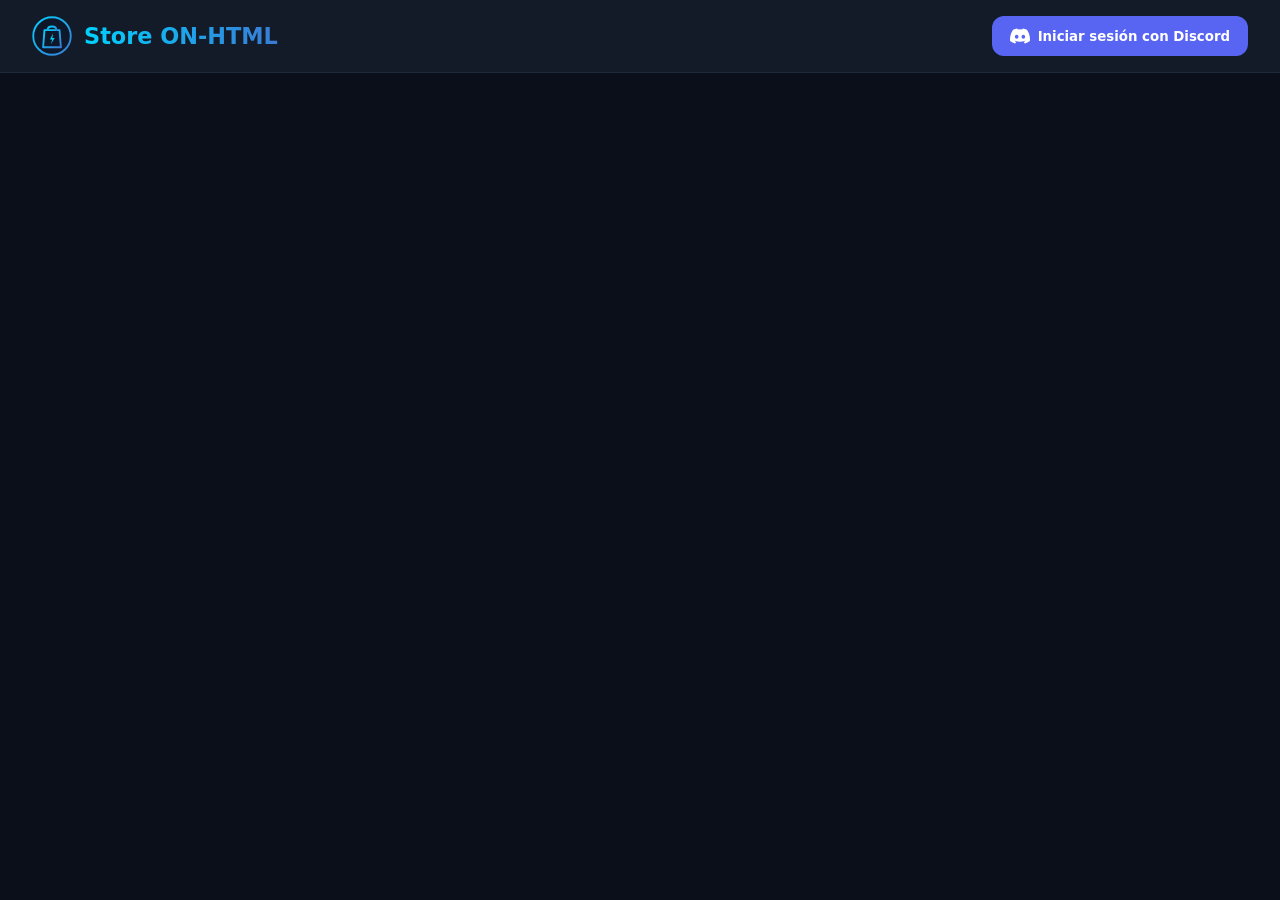
<file: index.html>
<!DOCTYPE html>
<html lang="es">
<head>
  <meta charset="UTF-8">
  <meta name="viewport" content="width=device-width, initial-scale=1.0">
  <title>Store ON-HTML | Tienda de Aplicaciones APK & EXE Gratis</title>
  <meta name="description" content="Descarga y publica aplicaciones Android (.apk) y ejecutable de PC (.exe) de forma libre y gratuita en Store ON-HTML.">
  <meta name="robots" content="index, follow">
  <link rel="icon" href="favicon.svg" type="image/svg+xml">
  <link rel="stylesheet" href="style.css">
</head>
<body>
<header>
  <div class="logo-container">
    <img src="favicon.svg" alt="Store Logo">
    <h1>Store ON-HTML</h1>
  </div>
  
  <!-- Contenedor donde se gestiona el login con Discord -->
  <div id="auth-container" class="user-panel">
    <button class="btn-discord" onclick="loginDiscord()">
      <svg width="20" height="20" fill="currentColor" viewBox="0 0 24 24"><path d="M20.317 4.37a19.791 19.791 0 0 0-4.885-1.515.074.074 0 0 0-.079.037c-.21.375-.444.864-.608 1.25a18.27 18.27 0 0 0-5.487 0 12.64 12.64 0 0 0-.617-1.25.077.077 0 0 0-.079-.037A19.736 19.736 0 0 0 3.677 4.37a.07.07 0 0 0-.032.027C.533 9.046-.32 13.58.099 18.057a.082.082 0 0 0 .031.057 19.9 19.9 0 0 0 5.993 3.03.078.078 0 0 0 .084-.028c.462-.63.874-1.295 1.226-1.994.021-.041.001-.09-.041-.106a13.107 13.107 0 0 1-1.872-.892.077.077 0 0 1-.008-.128 10.2 10.2 0 0 0 .372-.292.074.074 0 0 1 .077-.01c3.927 1.793 8.18 1.793 12.061 0a.074.074 0 0 1 .078.01c.12.098.246.198.373.292a.077.077 0 0 1-.006.127 12.299 12.299 0 0 1-1.873.892.077.077 0 0 0-.041.107c.36.698.772 1.362 1.225 1.993a.076.076 0 0 0 .084.028 19.839 19.839 0 0 0 6.002-3.03.077.077 0 0 0 .032-.054c.5-5.177-.838-9.674-3.549-13.66a.061.061 0 0 0-.031-.028zM8.02 15.33c-1.183 0-2.157-1.085-2.157-2.419 0-1.333.956-2.419 2.157-2.419 1.21 0 2.176 1.096 2.157 2.42 0 1.333-.956 2.418-2.157 2.418zm7.975 0c-1.183 0-2.157-1.085-2.157-2.419 0-1.333.955-2.419 2.157-2.419 1.21 0 2.176 1.096 2.157 2.42 0 1.333-.946 2.418-2.157 2.418z"/></svg>
      Iniciar sesión con Discord
    </button>
  </div>
</header>
  
  <main id="app-catalog">
    <!-- Aquí se cargará dinámicamente el catálogo de apps -->
  </main>

  <script src="app.js"></script>
</body>
</html>
</file>
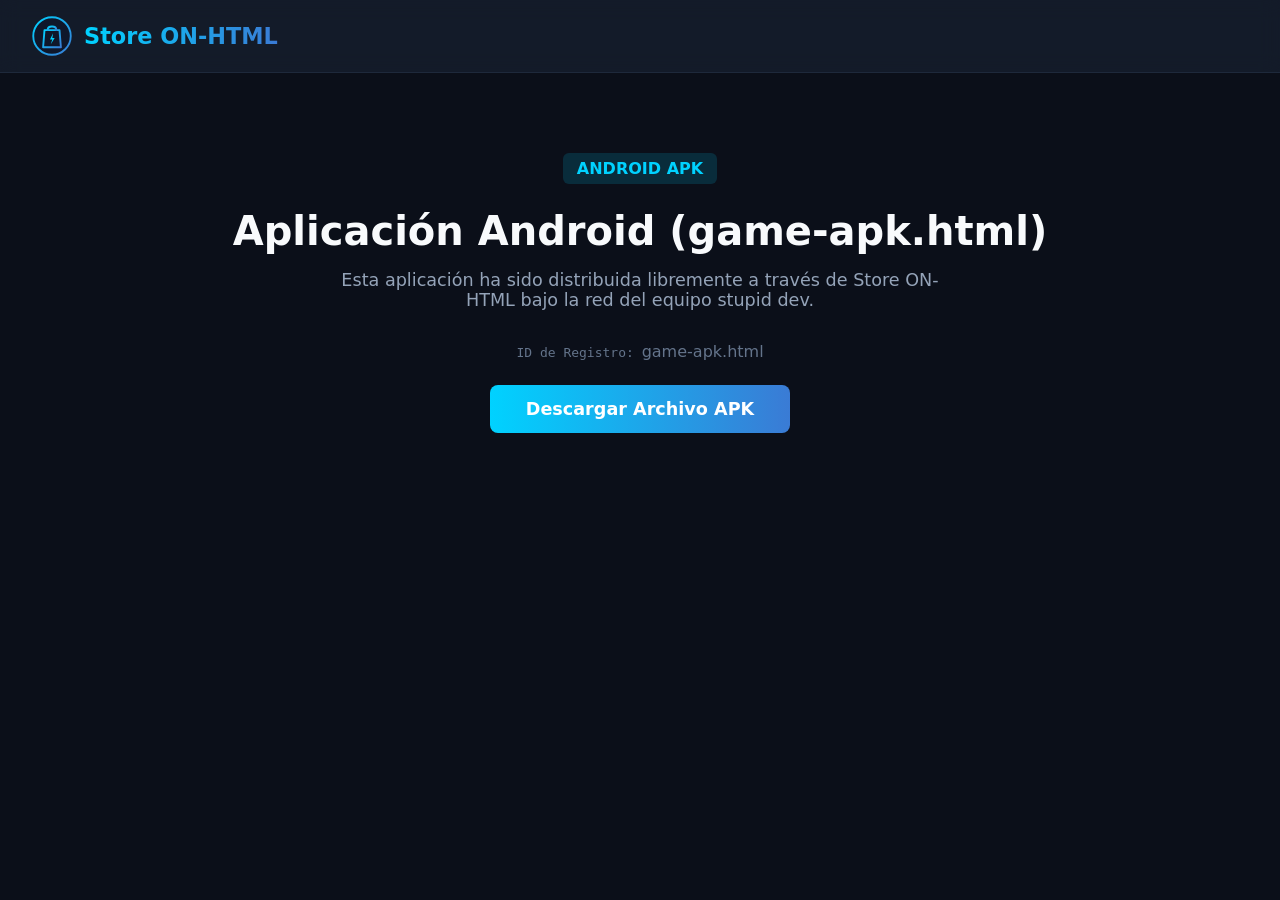
<file: game-apk.html>
<!DOCTYPE html>
<html lang="es">
<head>
  <meta charset="UTF-8">
  <meta name="viewport" content="width=device-width, initial-scale=1.0">
  <title>Descargar APK | Store ON-HTML</title>
  <link rel="stylesheet" href="/style.css">
</head>
<body>
  <header>
    <div class="logo-container">
      <img src="/favicon.svg" alt="Logo">
      <h1>Store ON-HTML</h1>
    </div>
    <div id="auth-container" class="user-panel"></div>
  </header>

  <main style="text-align: center; padding-top: 3rem;">
    <span class="badge badge-apk" style="font-size: 1rem; padding: 6px 14px;">Android APK</span>
    <h2 id="app-title" style="font-size: 2.5rem; margin: 1rem 0;">Cargando Aplicación...</h2>
    <p id="app-description" style="color: var(--text-secondary); max-width: 600px; margin: 0 auto 2rem auto; font-size: 1.1rem;"></p>
    <p style="color: #64748b; font-family: monospace; margin-bottom: 1.5rem;">ID de Registro: <span id="app-code-display"></span></p>
    <a id="download-btn" href="#" class="btn-download" style="max-width: 300px; margin: 0 auto; padding: 14px; font-size: 1.1rem;">Descargar Archivo APK</a>
  </main>

  <script src="/app.js"></script>
  <script>
    document.addEventListener('DOMContentLoaded', () => {
      const pathParts = window.location.pathname.split('/');
      const code = pathParts[pathParts.length - 1];
      document.getElementById('app-code-display').innerText = code;
      document.getElementById('app-title').innerText = `Aplicación Android (${code})`;
      document.getElementById('app-description').innerText = `Esta aplicación ha sido distribuida libremente a través de Store ON-HTML bajo la red del equipo stupid dev.`;
      document.getElementById('download-btn').href = "#"; // Aquí enlazaras la descarga real
    });
  </script>
</body>
</html>
</file>
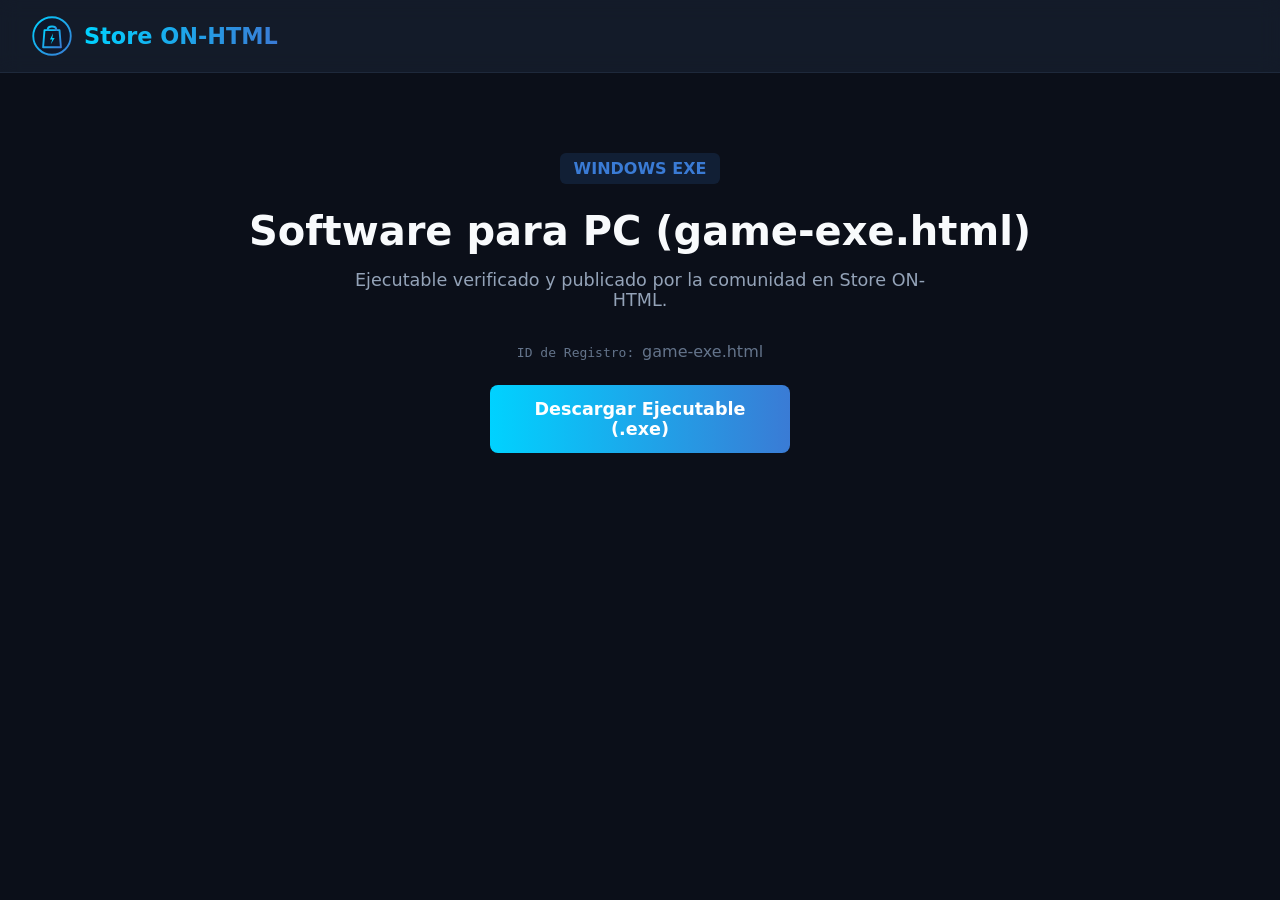
<file: game-exe.html>
<!DOCTYPE html>
<html lang="es">
<head>
  <meta charset="UTF-8">
  <meta name="viewport" content="width=device-width, initial-scale=1.0">
  <title>Descargar Programa PC | Store ON-HTML</title>
  <link rel="stylesheet" href="/style.css">
</head>
<body>
  <header>
    <div class="logo-container">
      <img src="/favicon.svg" alt="Logo">
      <h1>Store ON-HTML</h1>
    </div>
    <div id="auth-container" class="user-panel"></div>
  </header>

  <main style="text-align: center; padding-top: 3rem;">
    <span class="badge badge-exe" style="font-size: 1rem; padding: 6px 14px;">Windows EXE</span>
    <h2 id="app-title" style="font-size: 2.5rem; margin: 1rem 0;">Cargando Programa...</h2>
    <p id="app-description" style="color: var(--text-secondary); max-width: 600px; margin: 0 auto 2rem auto; font-size: 1.1rem;"></p>
    <p style="color: #64748b; font-family: monospace; margin-bottom: 1.5rem;">ID de Registro: <span id="app-code-display"></span></p>
    <a id="download-btn" href="#" class="btn-download" style="max-width: 300px; margin: 0 auto; padding: 14px; font-size: 1.1rem;">Descargar Ejecutable (.exe)</a>
  </main>

  <script src="/app.js"></script>
  <script>
    document.addEventListener('DOMContentLoaded', () => {
      const pathParts = window.location.pathname.split('/');
      const code = pathParts[pathParts.length - 1];
      document.getElementById('app-code-display').innerText = code;
      document.getElementById('app-title').innerText = `Software para PC (${code})`;
      document.getElementById('app-description').innerText = `Ejecutable verificado y publicado por la comunidad en Store ON-HTML.`;
      document.getElementById('download-btn').href = "#"; // Enlace real de descarga
    });
  </script>
</body>
</html>
</file>
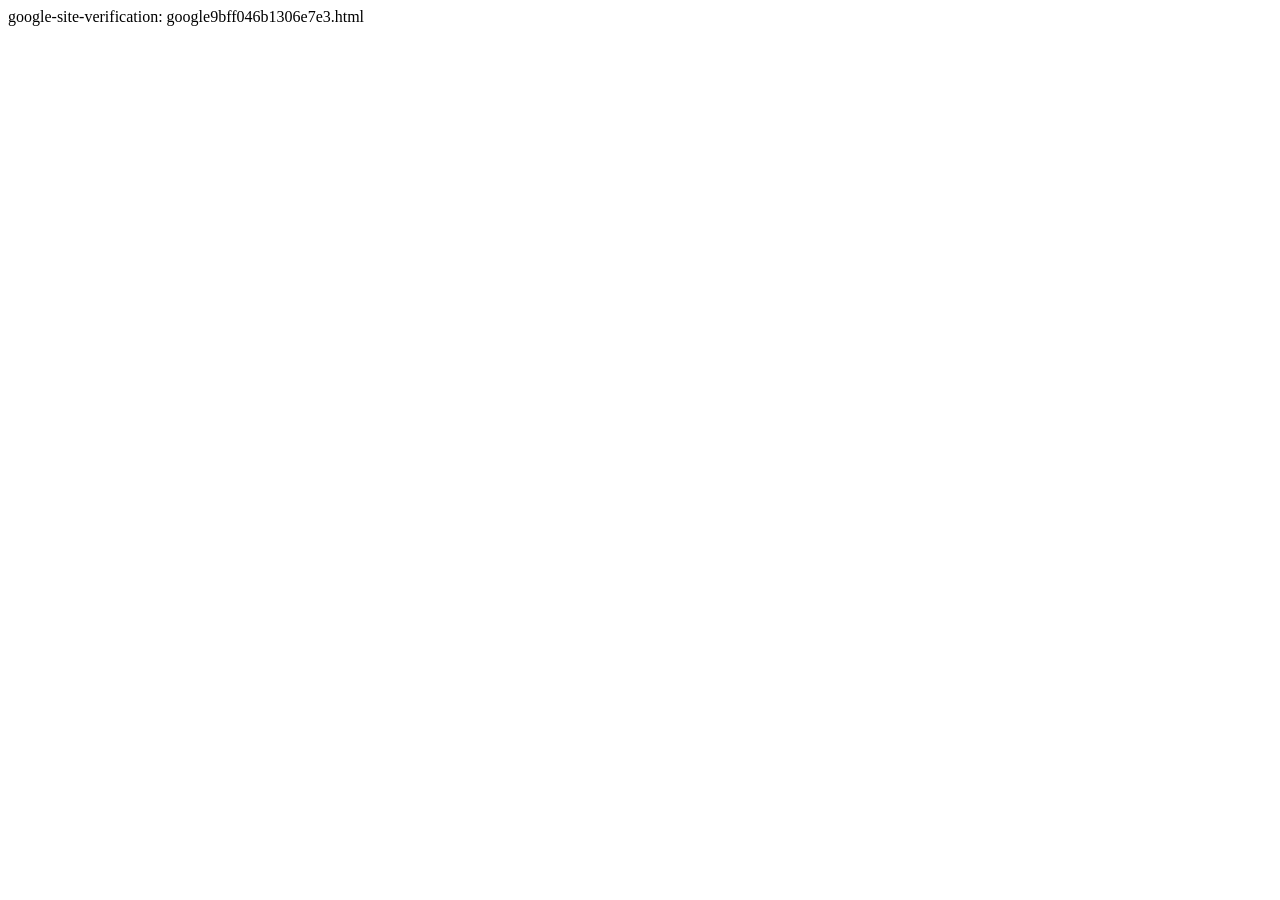
<file: google9bff046b1306e7e3.html>
<!DOCTYPE html>
<html lang="es">
<head>
    <meta charset="UTF-8">
    <meta name="viewport" content="width=device-width, initial-scale=1.0">
    <title>Verificación de Google Search Console - Store ON-HTML</title>
    <meta name="description" content="Archivo de verificación de propiedad de dominio para la plataforma Store ON-HTML en Google Search Console.">
    <meta name="robots" content="noindex, nofollow">
</head>
<body>
google-site-verification: google9bff046b1306e7e3.html
</body>
</html>
</file>
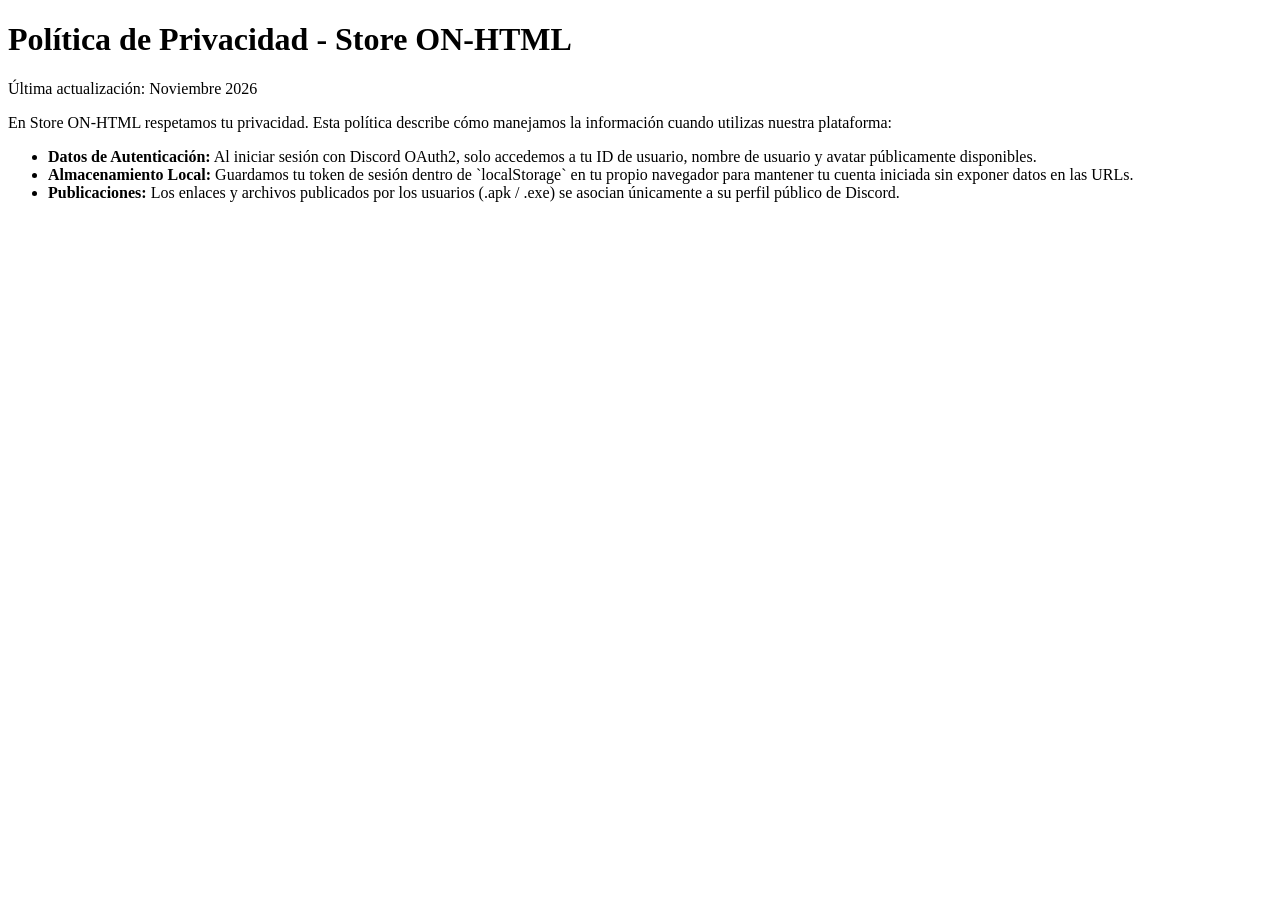
<file: privacy.html>
<!DOCTYPE html>
<html lang="es">
<head>
  <meta charset="UTF-8">
  <meta name="viewport" content="width=device-width, initial-scale=1.0">
  <title>Política de Privacidad | Store ON-HTML</title>
</head>
<body>
  <h1>Política de Privacidad - Store ON-HTML</h1>
  <p>Última actualización: Noviembre 2026</p>
  <p>En Store ON-HTML respetamos tu privacidad. Esta política describe cómo manejamos la información cuando utilizas nuestra plataforma:</p>
  <ul>
    <li><strong>Datos de Autenticación:</strong> Al iniciar sesión con Discord OAuth2, solo accedemos a tu ID de usuario, nombre de usuario y avatar públicamente disponibles.</li>
    <li><strong>Almacenamiento Local:</strong> Guardamos tu token de sesión dentro de `localStorage` en tu propio navegador para mantener tu cuenta iniciada sin exponer datos en las URLs.</li>
    <li><strong>Publicaciones:</strong> Los enlaces y archivos publicados por los usuarios (.apk / .exe) se asocian únicamente a su perfil público de Discord.</li>
  </ul>
</body>
</html>
</file>
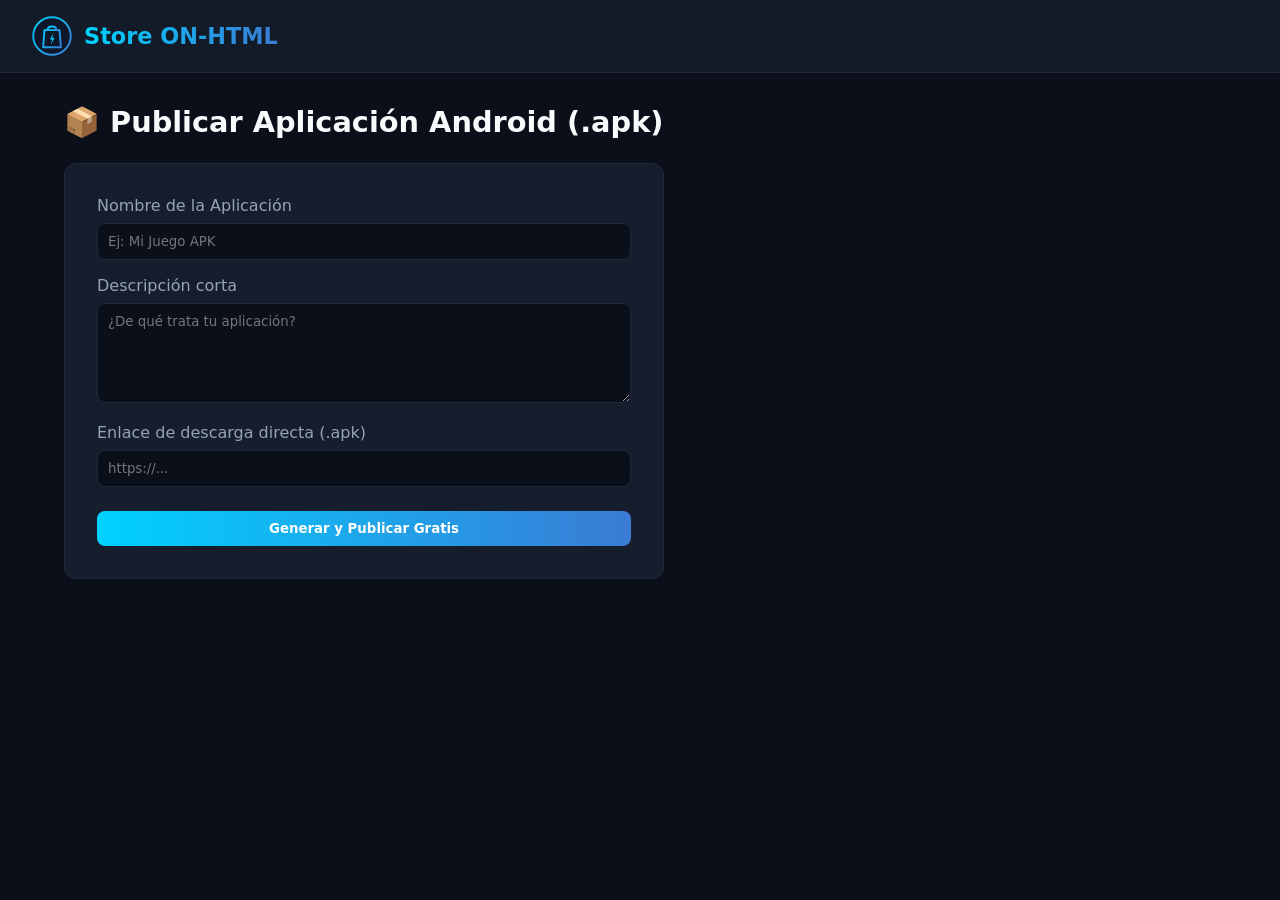
<file: publish-apk.html>
<!DOCTYPE html>
<html lang="es">
<head>
  <meta charset="UTF-8">
  <meta name="viewport" content="width=device-width, initial-scale=1.0">
  <title>Publicar App Android (.apk) | Store ON-HTML</title>
  <link rel="stylesheet" href="/style.css">
</head>
<body>
  <header>
    <div class="logo-container">
      <img src="/favicon.svg" alt="Logo">
      <h1>Store ON-HTML</h1>
    </div>
    <div id="auth-container" class="user-panel"></div>
  </header>

  <main>
    <h2 class="catalog-title">📦 Publicar Aplicación Android (.apk)</h2>
    <form id="publish-form" style="background:var(--card-bg); padding:2rem; border-radius:var(--radius); border:1px solid var(--border-color); max-width:600px;">
      <div style="margin-bottom: 1rem;">
        <label style="display:block; margin-bottom:0.5rem; color:var(--text-secondary);">Nombre de la Aplicación</label>
        <input type="text" id="app-name" required placeholder="Ej: Mi Juego APK" style="width:100%; padding:10px; background:var(--bg-color); border:1px solid var(--border-color); color:white; border-radius:8px;">
      </div>
      <div style="margin-bottom: 1rem;">
        <label style="display:block; margin-bottom:0.5rem; color:var(--text-secondary);">Descripción corta</label>
        <textarea id="app-desc" required placeholder="¿De qué trata tu aplicación?" style="width:100%; padding:10px; background:var(--bg-color); border:1px solid var(--border-color); color:white; border-radius:8px; height:100px;"></textarea>
      </div>
      <div style="margin-bottom: 1.5rem;">
        <label style="display:block; margin-bottom:0.5rem; color:var(--text-secondary);">Enlace de descarga directa (.apk)</label>
        <input type="url" id="app-url" required placeholder="https://..." style="width:100%; padding:10px; background:var(--bg-color); border:1px solid var(--border-color); color:white; border-radius:8px;">
      </div>
      <button type="submit" class="btn-download" style="border:none; cursor:pointer;">Generar y Publicar Gratis</button>
    </form>
  </main>

  <script src="/app.js"></script>
  <script>
    document.getElementById('publish-form').addEventListener('submit', (e) => {
      e.preventDefault();
      const randomCode = Math.random().toString(36.substring(2, 9));
      alert(`¡Aplicación APK publicada con éxito! Código generado: ${randomCode}`);
      window.location.href = `/game/apk/${randomCode}`;
    });
  </script>
</body>
</html>
</file>
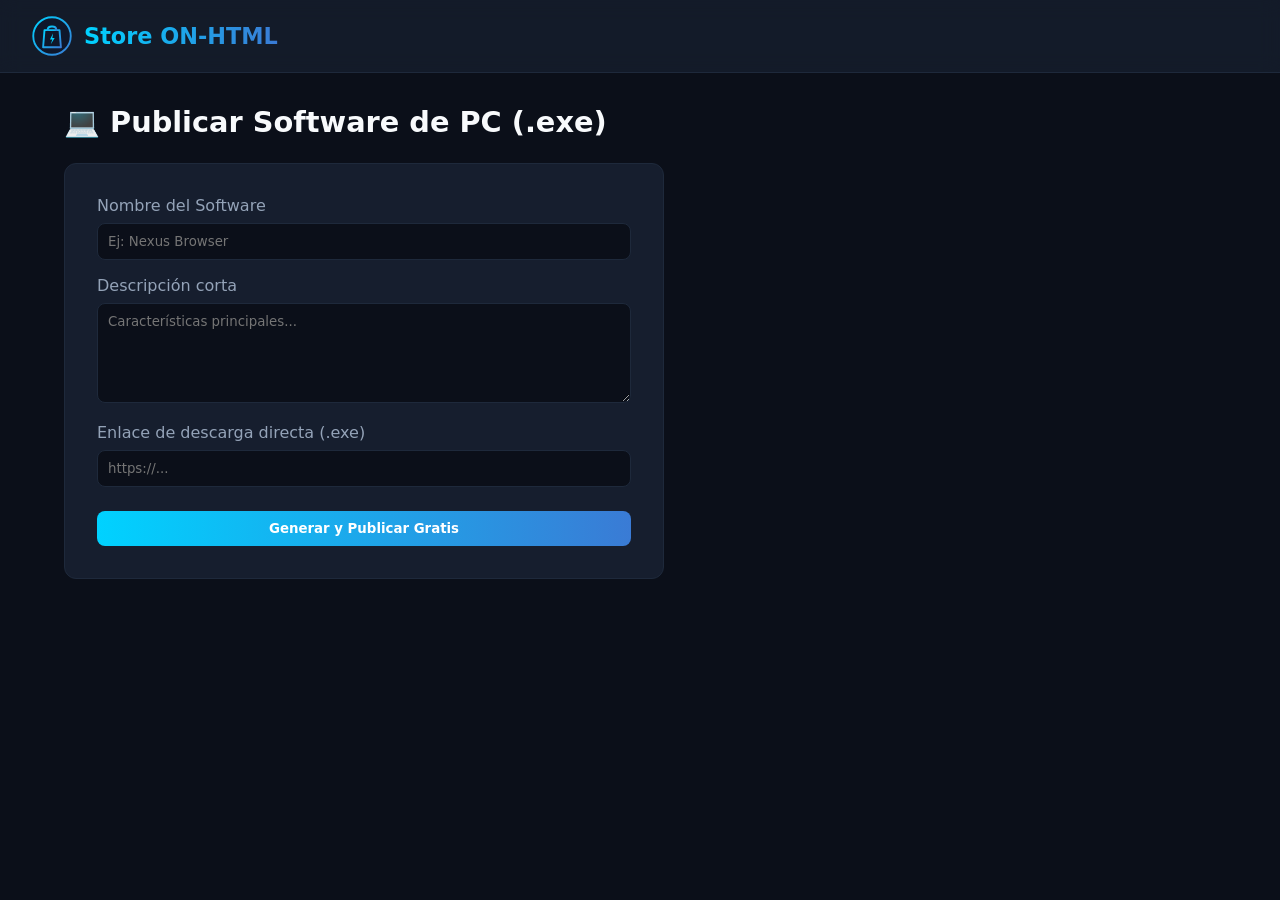
<file: publish-exe.html>
<!DOCTYPE html>
<html lang="es">
<head>
  <meta charset="UTF-8">
  <meta name="viewport" content="width=device-width, initial-scale=1.0">
  <title>Publicar Programa PC (.exe) | Store ON-HTML</title>
  <link rel="stylesheet" href="/style.css">
</head>
<body>
  <header>
    <div class="logo-container">
      <img src="/favicon.svg" alt="Logo">
      <h1>Store ON-HTML</h1>
    </div>
    <div id="auth-container" class="user-panel"></div>
  </header>

  <main>
    <h2 class="catalog-title">💻 Publicar Software de PC (.exe)</h2>
    <form id="publish-form" style="background:var(--card-bg); padding:2rem; border-radius:var(--radius); border:1px solid var(--border-color); max-width:600px;">
      <div style="margin-bottom: 1rem;">
        <label style="display:block; margin-bottom:0.5rem; color:var(--text-secondary);">Nombre del Software</label>
        <input type="text" id="app-name" required placeholder="Ej: Nexus Browser" style="width:100%; padding:10px; background:var(--bg-color); border:1px solid var(--border-color); color:white; border-radius:8px;">
      </div>
      <div style="margin-bottom: 1rem;">
        <label style="display:block; margin-bottom:0.5rem; color:var(--text-secondary);">Descripción corta</label>
        <textarea id="app-desc" required placeholder="Características principales..." style="width:100%; padding:10px; background:var(--bg-color); border:1px solid var(--border-color); color:white; border-radius:8px; height:100px;"></textarea>
      </div>
      <div style="margin-bottom: 1.5rem;">
        <label style="display:block; margin-bottom:0.5rem; color:var(--text-secondary);">Enlace de descarga directa (.exe)</label>
        <input type="url" id="app-url" required placeholder="https://..." style="width:100%; padding:10px; background:var(--bg-color); border:1px solid var(--border-color); color:white; border-radius:8px;">
      </div>
      <button type="submit" class="btn-download" style="border:none; cursor:pointer;">Generar y Publicar Gratis</button>
    </form>
  </main>

  <script src="/app.js"></script>
  <script>
    document.getElementById('publish-form').addEventListener('submit', (e) => {
      e.preventDefault();
      const randomCode = Math.random().toString(36).substring(2, 9);
      alert(`¡Programa EXE publicado con éxito! Código generado: ${randomCode}`);
      window.location.href = `/game/exe/${randomCode}`;
    });
  </script>
</body>
</html>
</file>
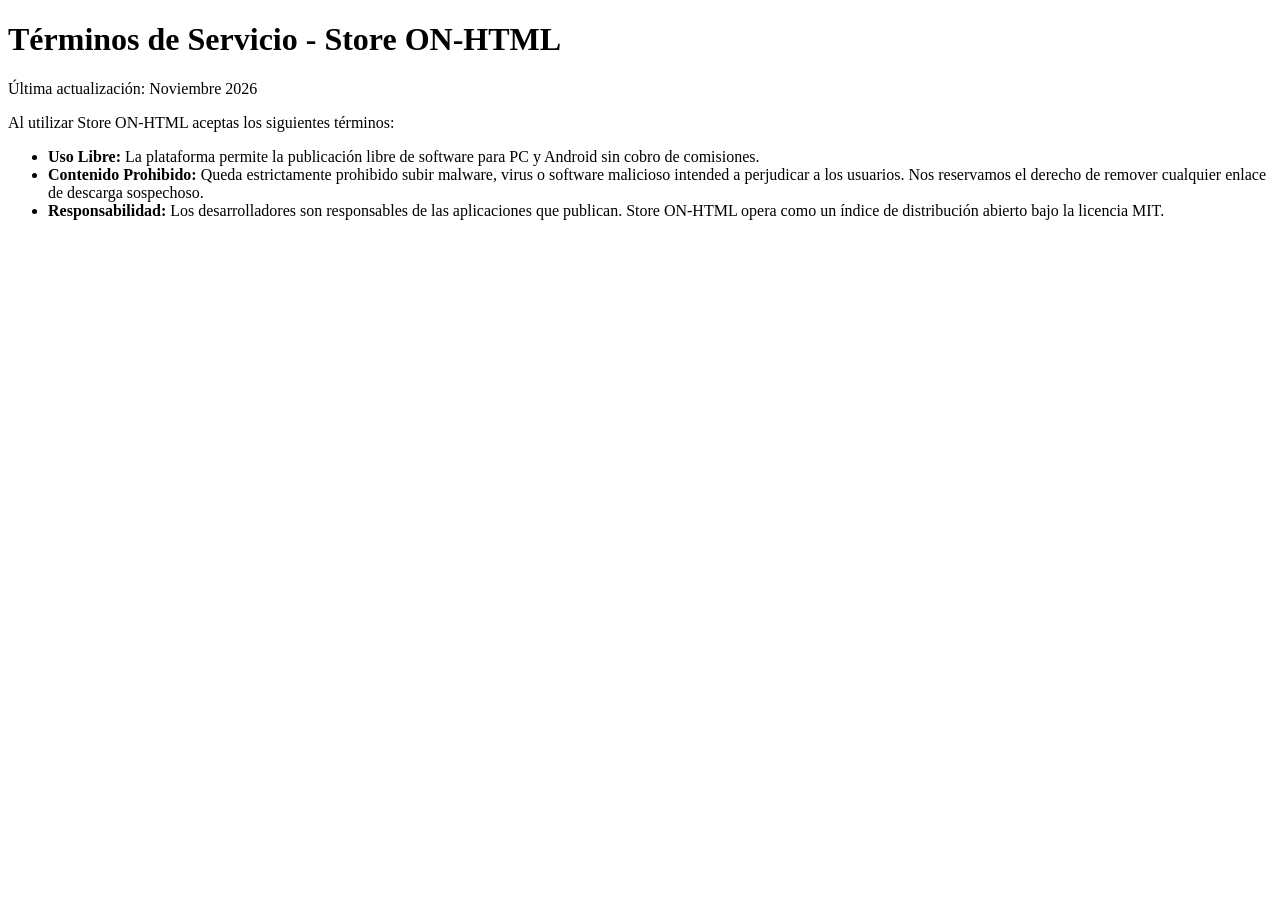
<file: terms.html>
<!DOCTYPE html>
<html lang="es">
<head>
  <meta charset="UTF-8">
  <meta name="viewport" content="width=device-width, initial-scale=1.0">
  <title>Términos de Servicio | Store ON-HTML</title>
</head>
<body>
  <h1>Términos de Servicio - Store ON-HTML</h1>
  <p>Última actualización: Noviembre 2026</p>
  <p>Al utilizar Store ON-HTML aceptas los siguientes términos:</p>
  <ul>
    <li><strong>Uso Libre:</strong> La plataforma permite la publicación libre de software para PC y Android sin cobro de comisiones.</li>
    <li><strong>Contenido Prohibido:</strong> Queda estrictamente prohibido subir malware, virus o software malicioso intended a perjudicar a los usuarios. Nos reservamos el derecho de remover cualquier enlace de descarga sospechoso.</li>
    <li><strong>Responsabilidad:</strong> Los desarrolladores son responsables de las aplicaciones que publican. Store ON-HTML opera como un índice de distribución abierto bajo la licencia MIT.</li>
  </ul>
</body>
</html>
</file>
<file: style.css>
:root {
  --bg-color: #0b0f19;
  --card-bg: #161e2e;
  --accent-color: #00d2ff;
  --accent-hover: #3a7bd5;
  --text-primary: #f8fafc;
  --text-secondary: #94a3b8;
  --border-color: #1e293b;
  --radius: 12px;
}

* {
  margin: 0;
  padding: 0;
  box-sizing: border-box;
  font-family: 'Segoe UI', system-ui, -apple-system, sans-serif;
}

body {
  background-color: var(--bg-color);
  color: var(--text-primary);
  min-height: 100vh;
  display: flex;
  flex-direction: column;
}

/* Header & Navbar */
header {
  background: rgba(22, 30, 46, 0.8);
  backdrop-filter: blur(10px);
  border-bottom: 1px solid var(--border-color);
  padding: 1rem 2rem;
  display: flex;
  justify-content: space-between;
  align-items: center;
  position: sticky;
  top: 0;
  z-index: 100;
}

.logo-container {
  display: flex;
  align-items: center;
  gap: 12px;
}

.logo-container img {
  width: 40px;
  height: 40px;
}

.logo-container h1 {
  font-size: 1.4rem;
  background: linear-gradient(90deg, var(--accent-color), var(--accent-hover));
  -webkit-background-clip: text;
  -webkit-text-fill-color: transparent;
}

/* User Auth Section */
.user-panel {
  display: flex;
  align-items: center;
  gap: 15px;
}

.btn-discord {
  background-color: #5865F2;
  color: white;
  border: none;
  padding: 10px 18px;
  border-radius: var(--radius);
  font-weight: 600;
  cursor: pointer;
  transition: opacity 0.2s;
  display: flex;
  align-items: center;
  gap: 8px;
}

.btn-discord:hover {
  opacity: 0.9;
}

.user-profile {
  display: flex;
  align-items: center;
  gap: 10px;
}

.user-avatar {
  width: 36px;
  height: 36px;
  border-radius: 50%;
  border: 2px solid var(--accent-color);
}

/* Main Grid & Cards */
main {
  flex: 1;
  max-width: 1200px;
  width: 100%;
  margin: 2rem auto;
  padding: 0 1.5rem;
}

.catalog-title {
  font-size: 1.8rem;
  margin-bottom: 1.5rem;
}

.grid-apps {
  display: grid;
  grid-template-columns: repeat(auto-fill, minmax(260px, 1fr));
  gap: 1.5rem;
}

.app-card {
  background-color: var(--card-bg);
  border: 1px solid var(--border-color);
  border-radius: var(--radius);
  padding: 1.2rem;
  transition: transform 0.2s, border-color 0.2s;
}

.app-card:hover {
  transform: translateY(-4px);
  border-color: var(--accent-color);
}

.badge {
  display: inline-block;
  padding: 4px 8px;
  border-radius: 6px;
  font-size: 0.75rem;
  font-weight: 700;
  text-transform: uppercase;
  margin-bottom: 8px;
}

.badge-apk { background: rgba(0, 210, 255, 0.15); color: #00d2ff; }
.badge-exe { background: rgba(58, 123, 213, 0.15); color: #3a7bd5; }

.btn-download {
  display: block;
  width: 100%;
  text-align: center;
  background: linear-gradient(90deg, var(--accent-color), var(--accent-hover));
  color: #fff;
  text-decoration: none;
  padding: 10px;
  border-radius: 8px;
  font-weight: 600;
  margin-top: 1rem;
}
</file>
